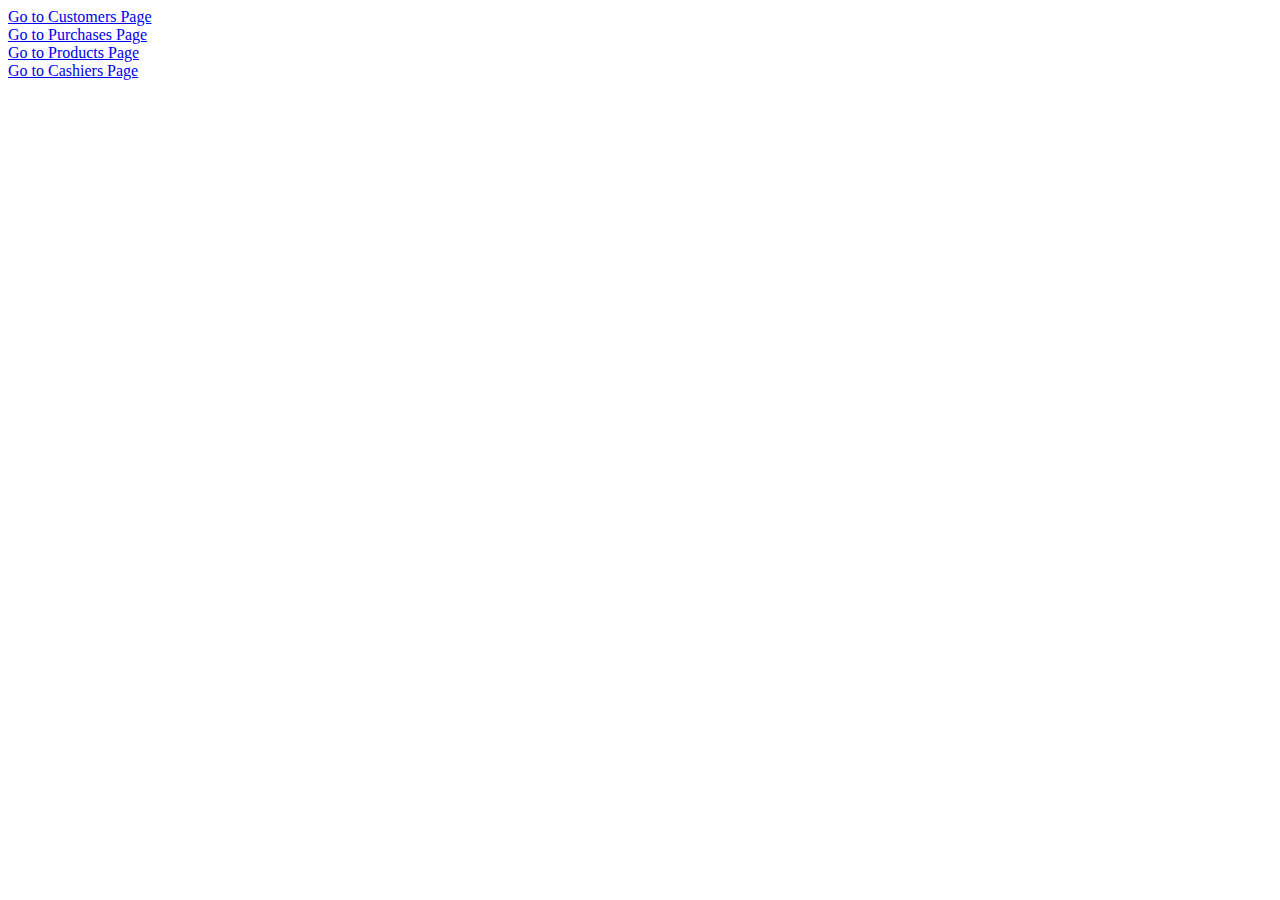
<file: index.html>
<!DOCTYPE html>
<html lang="en">
<head>
    <meta charset="UTF-8">
    <meta name="viewport" content="width=device-width, inital-scale=1.0">
    <meta http-equiv="X-UA-Compatible" content="ie=edge">
    <title>Home Page</title>
</head>
<body>
    </form>
    <a href="/customers">Go to Customers Page</a> <br>
    <a href="/purchases">Go to Purchases Page</a><br>
    <a href="/products">Go to Products Page</a><br>
    <a href="/cashiers">Go to Cashiers Page</a><br>
</body>

</html>
</file>
